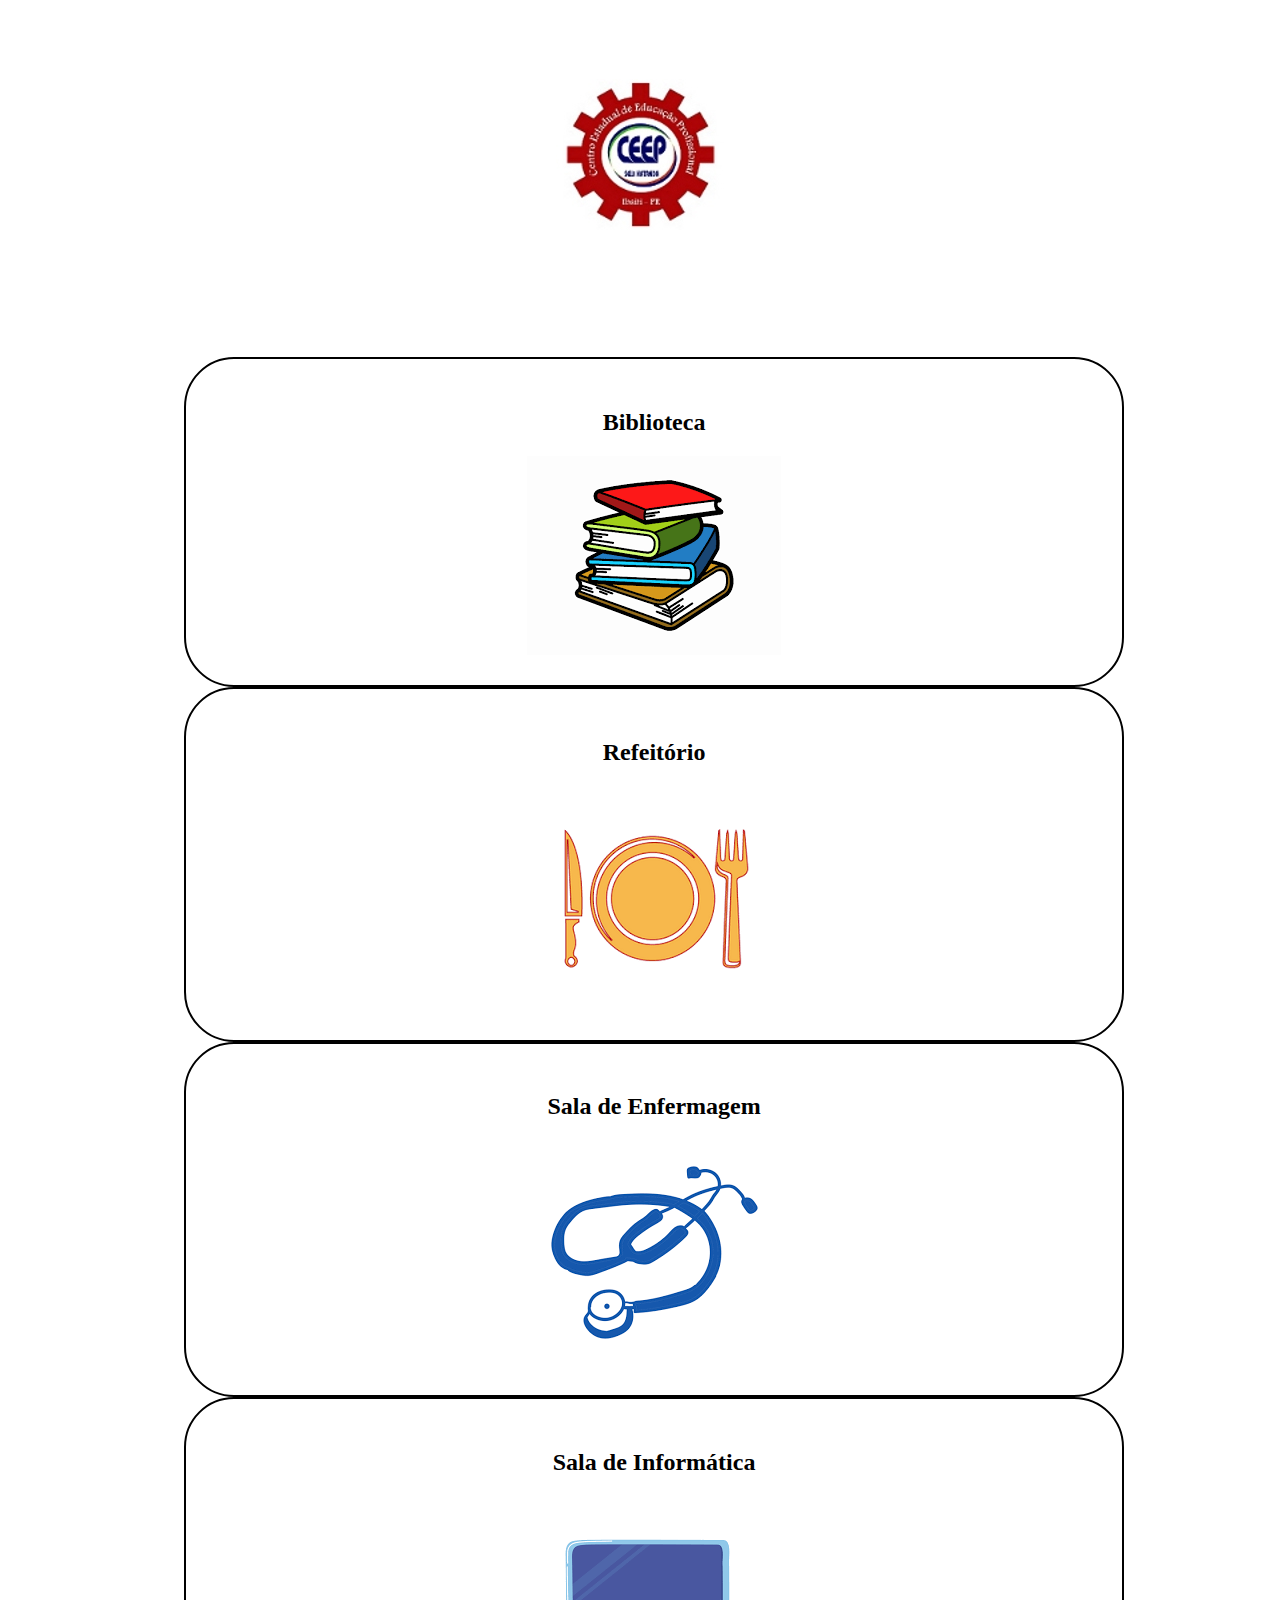
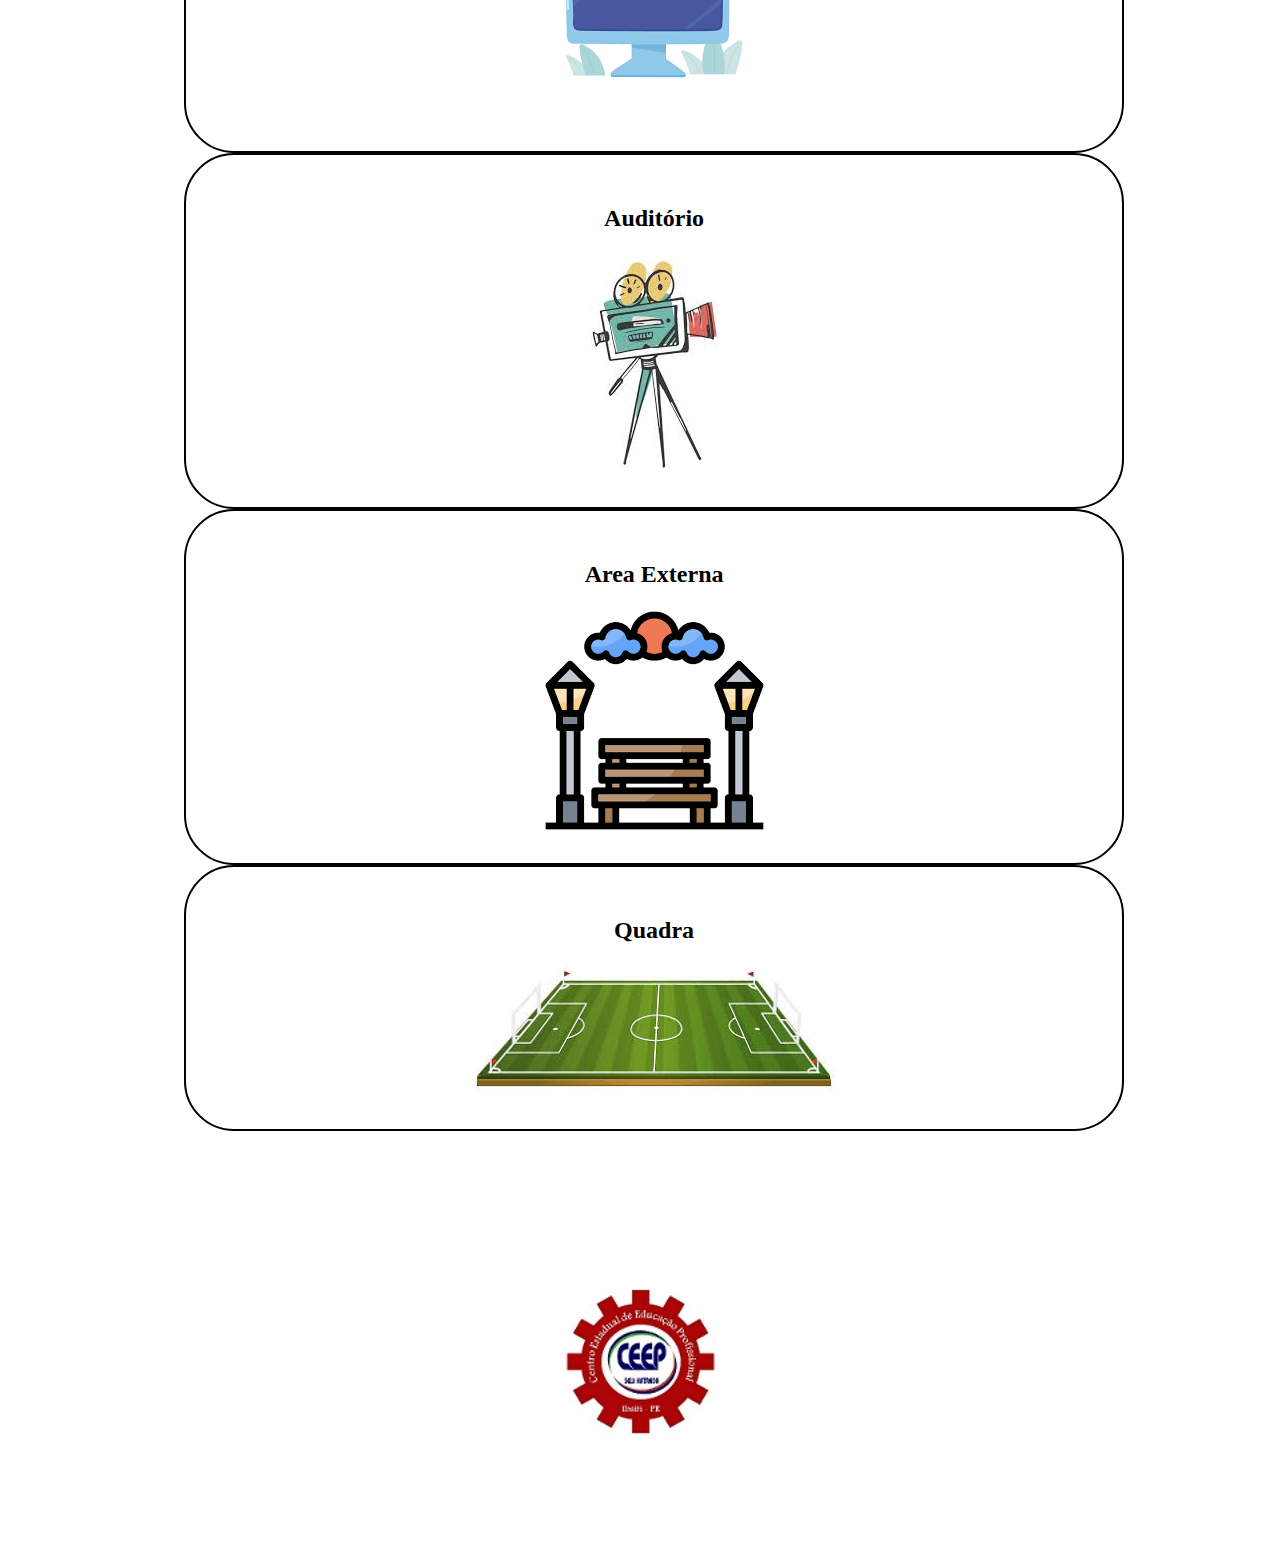
<file: index.html>
<html>
	
	<head>
		<link rel="stylesheet" href="produtos1.css">
	</head>
	
	<body>
		<header>
			<div class="caixa">
		<h1><img src="imagens/customLogo.jpg"></h1>

			</div>
		</header>
		<main>
				<ul  class="produtos">
					<li>
						<h2>Biblioteca</h2>
						<a href="imagens/20221101_082514.jpg">
						<img src="imagens/livro.png"></a>
					</li>
				<li>
					<h2>Refeitório</h2>
					<a href="imagens/20221101_080234.jpg">
						<img src="imagens/refeitorio.png"></a>
				</li>
				<li>
					<h2>Sala de Enfermagem</h2>
					<a href="imagens/20221101_080609.jpg">
						<img src="imagens/enfermagem.png"></a>
				</li>
				<li>
					<h2>Sala de Informática</h2>
					<a href="imagens/20221101_083536.jpg">
						<img src="imagens/inf.png"></a>
				</li>
				<li>
					<h2>Auditório</h2>
					<a href="imagens/20221101_081623.jpg">
						<img src="imagens/camera.jpg"></a>
				</li>
				<li>
					<h2>Area Externa</h2>
					<a href="imagens/20221101_082541.jpg">
						<img src="imagens/parque.png"></a>
				</li>
				<li>
					<h2>Quadra</h2>
						<a href="imagens/20221101_081153.jpg">
						<img src="imagens/images.jpg"></a>
				</li>
					</ul>

		</main>
		<footer >
		<img src="imagens/customLogo.jpg">
		<p &copy; Copyright Mylena e Lucas - 2022> </p>
		
		</footer>
	</body>
</html>
</file>
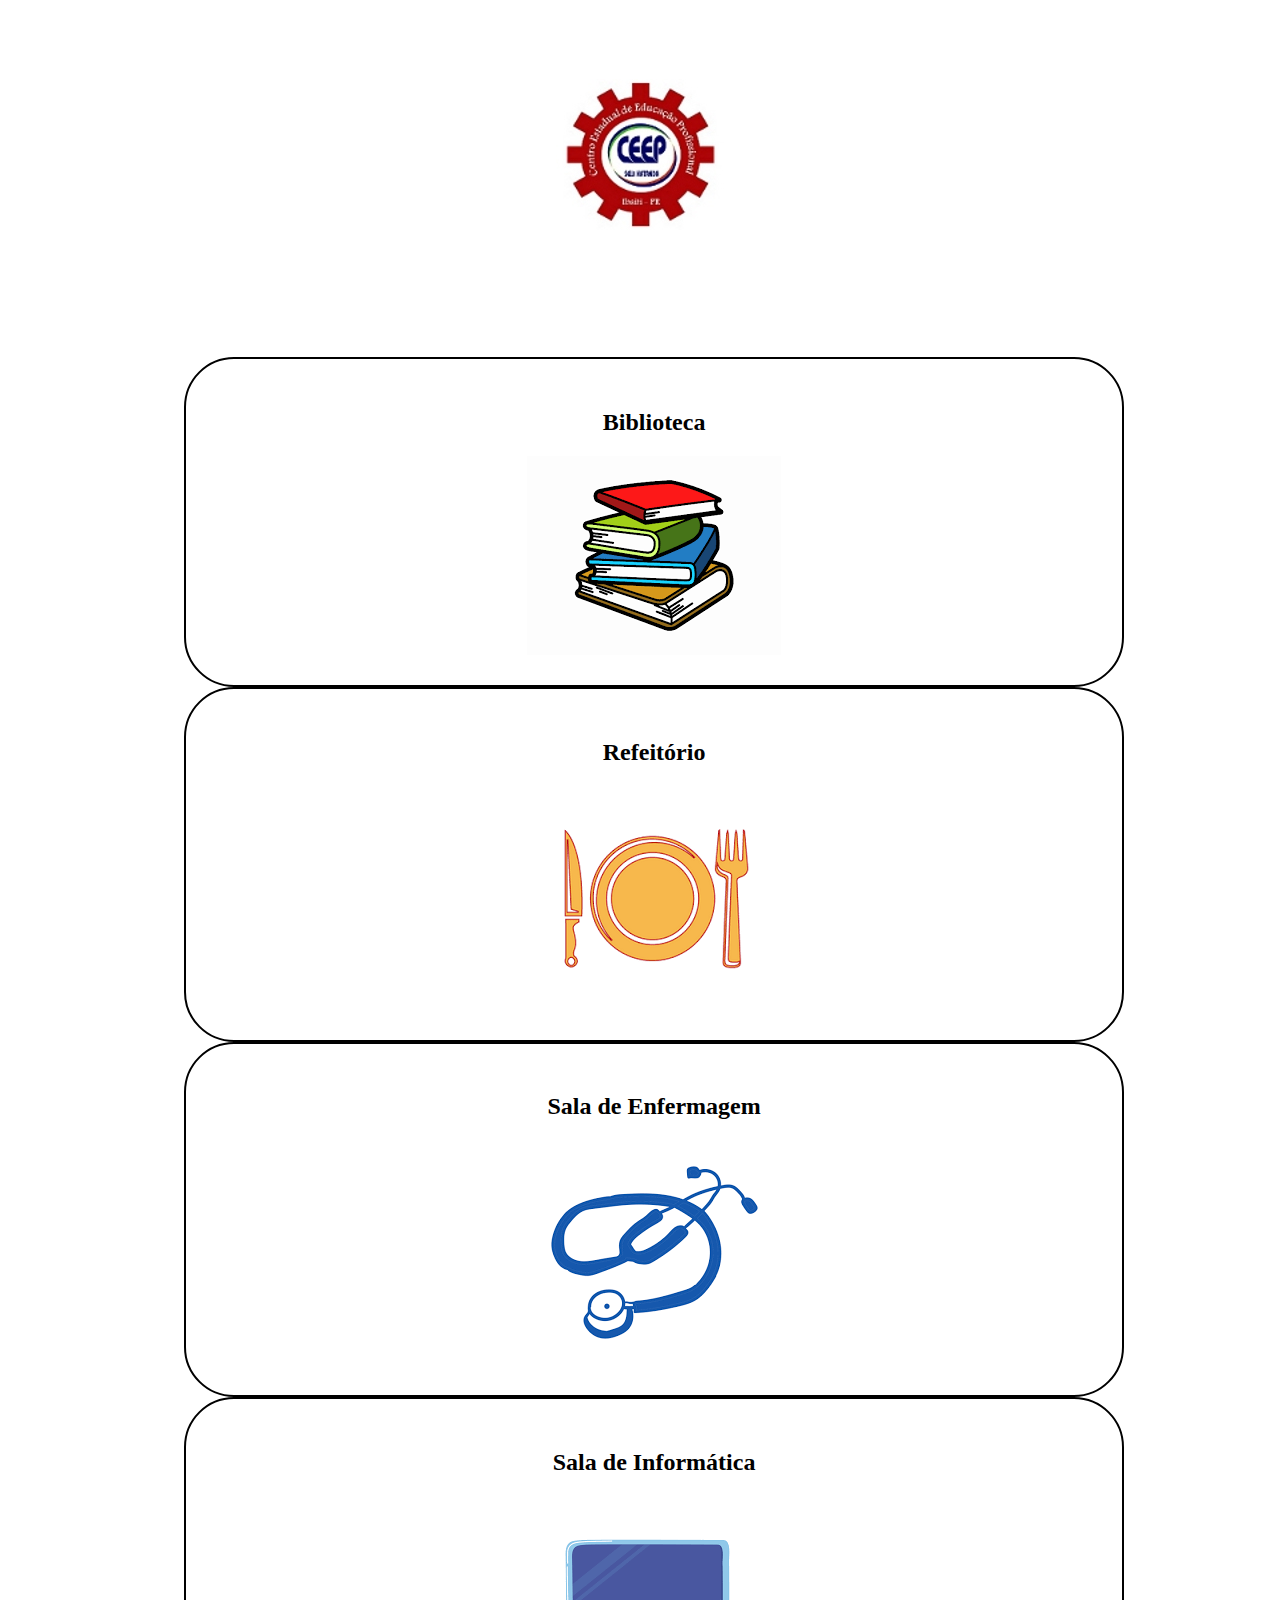
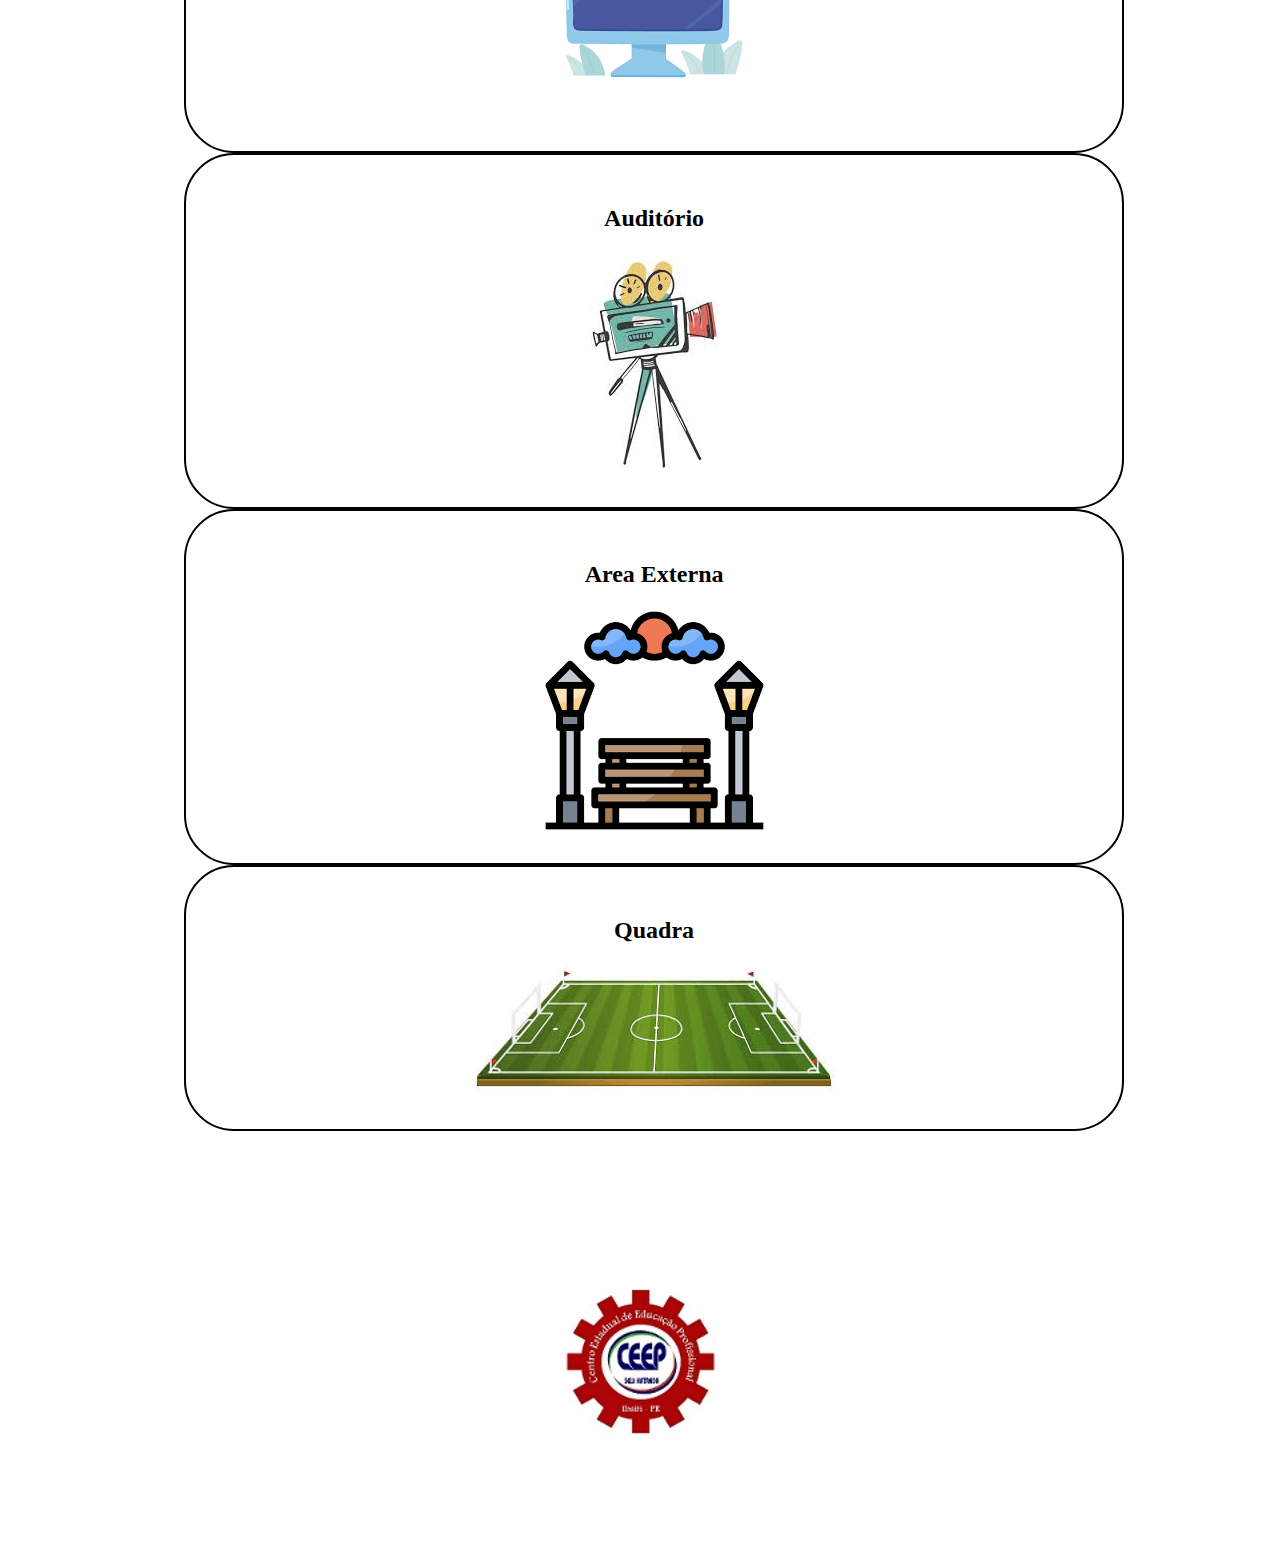
<file: produtos1.html>
<html>
	
	<head>
		<link rel="stylesheet" href="produtos1.css">
	</head>
	
	<body>
		<header>
			<div class="caixa">
		<h1><img src="imagens/customLogo.jpg"></h1>

			</div>
		</header>
		<main>
				<ul  class="produtos">
					<li>
						<h2>Biblioteca</h2>
						<img src="imagens/livro.png">
					</li>
				<li>
					<h2>Refeitório</h2>
						<img src="imagens/refeitorio.png">
				</li>
				<li>
					<h2>Sala de Enfermagem</h2>
						<img src="imagens/enfermagem.png">
				</li>
				<li>
					<h2>Sala de Informática</h2>
						<img src="imagens/inf.png">
				</li>
				<li>
					<h2>Auditório</h2>
						<img src="imagens/camera.jpg">
				</li>
				<li>
					<h2>Area Externa</h2>
						<img src="imagens/parque.png">
				</li>
				<li>
					<h2>Quadra</h2>
						<img src="imagens/images.jpg">
				</li>
					</ul>

		</main>
		<footer >
		<img src="imagens/customLogo.jpg">
		<p &copy; Copyright Mylena e Lucas - 2022 </p>
		
		</footer>
	</body>
</html>
</file>
<file: produtos1.css>
header{
	background: white;  
	padding: 50px 0;
	text-align: center;
}

.caixa{
	position: relative; 
	width: 940px; 
	margin: 0 auto;
}
nav {
	position: absolute;
	top: 110px; 
	right: 0; 
}

nav li {
	display: inline; 
	margin: 0 0 0 15px; 
}

nav a{
	text-transform: uppercase;
	color: black;
	font-weight: bold;
	font-size: 22px;
	text-decoration: none;
}

nav a:hover{
	color: white;
	text-decoration: underline;
}

.produtos{
	width: 940px;
	margin: 0 auto;
	padding: 55px 0; 
}

.produtos li{
	display: inline-block;
	border: 2px solid #000;
	text-align: center;
	width: 100%;
	margin: 0 1.5%;
    	vertical-align: top;
	padding: 30px 20px;
	box-sizing: border-box;
	border-radius: 50px;
}

.produtos li:hover{
	border-color: #3d85c6;
	font-size: 20px;
	border-radius: 500px;
}

footer{
	background: white;
	text-align: center;
	padding: 100px 0;
}

.copyright{
	color: white;
}
</file>
